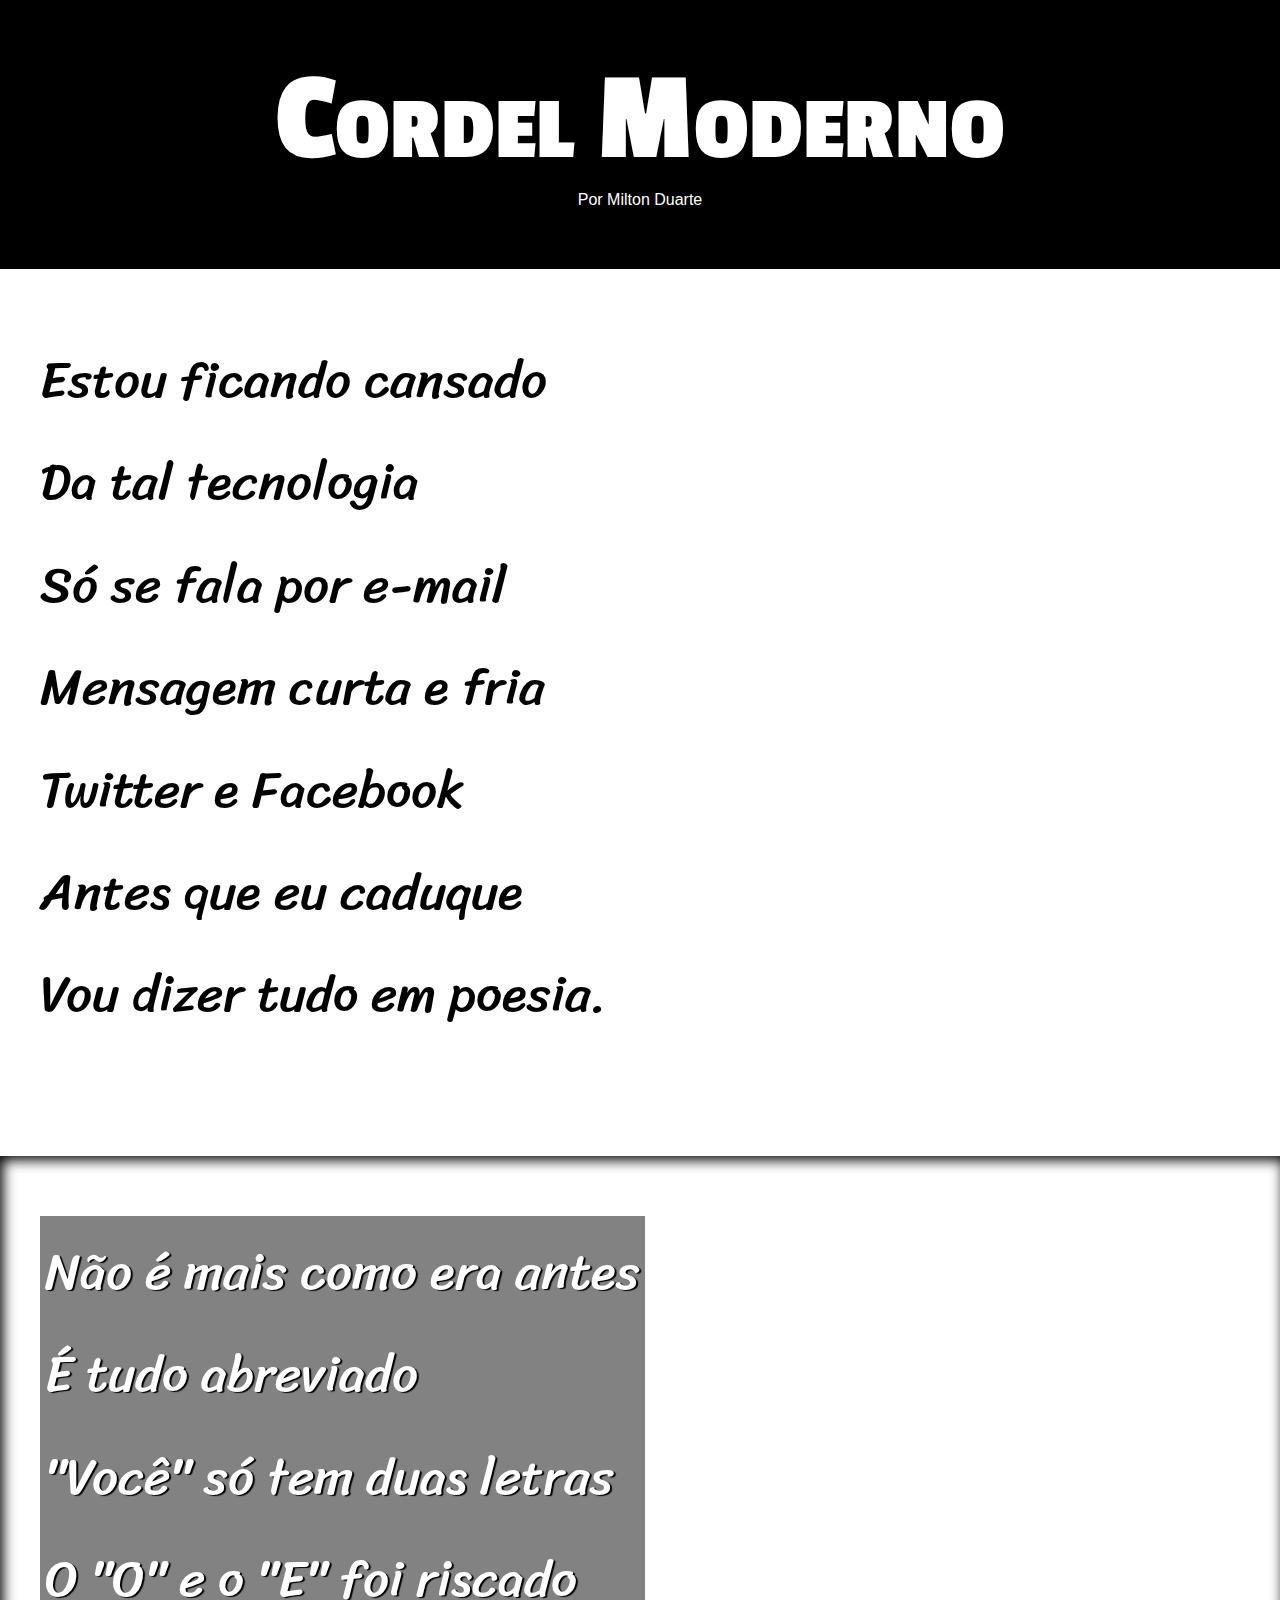
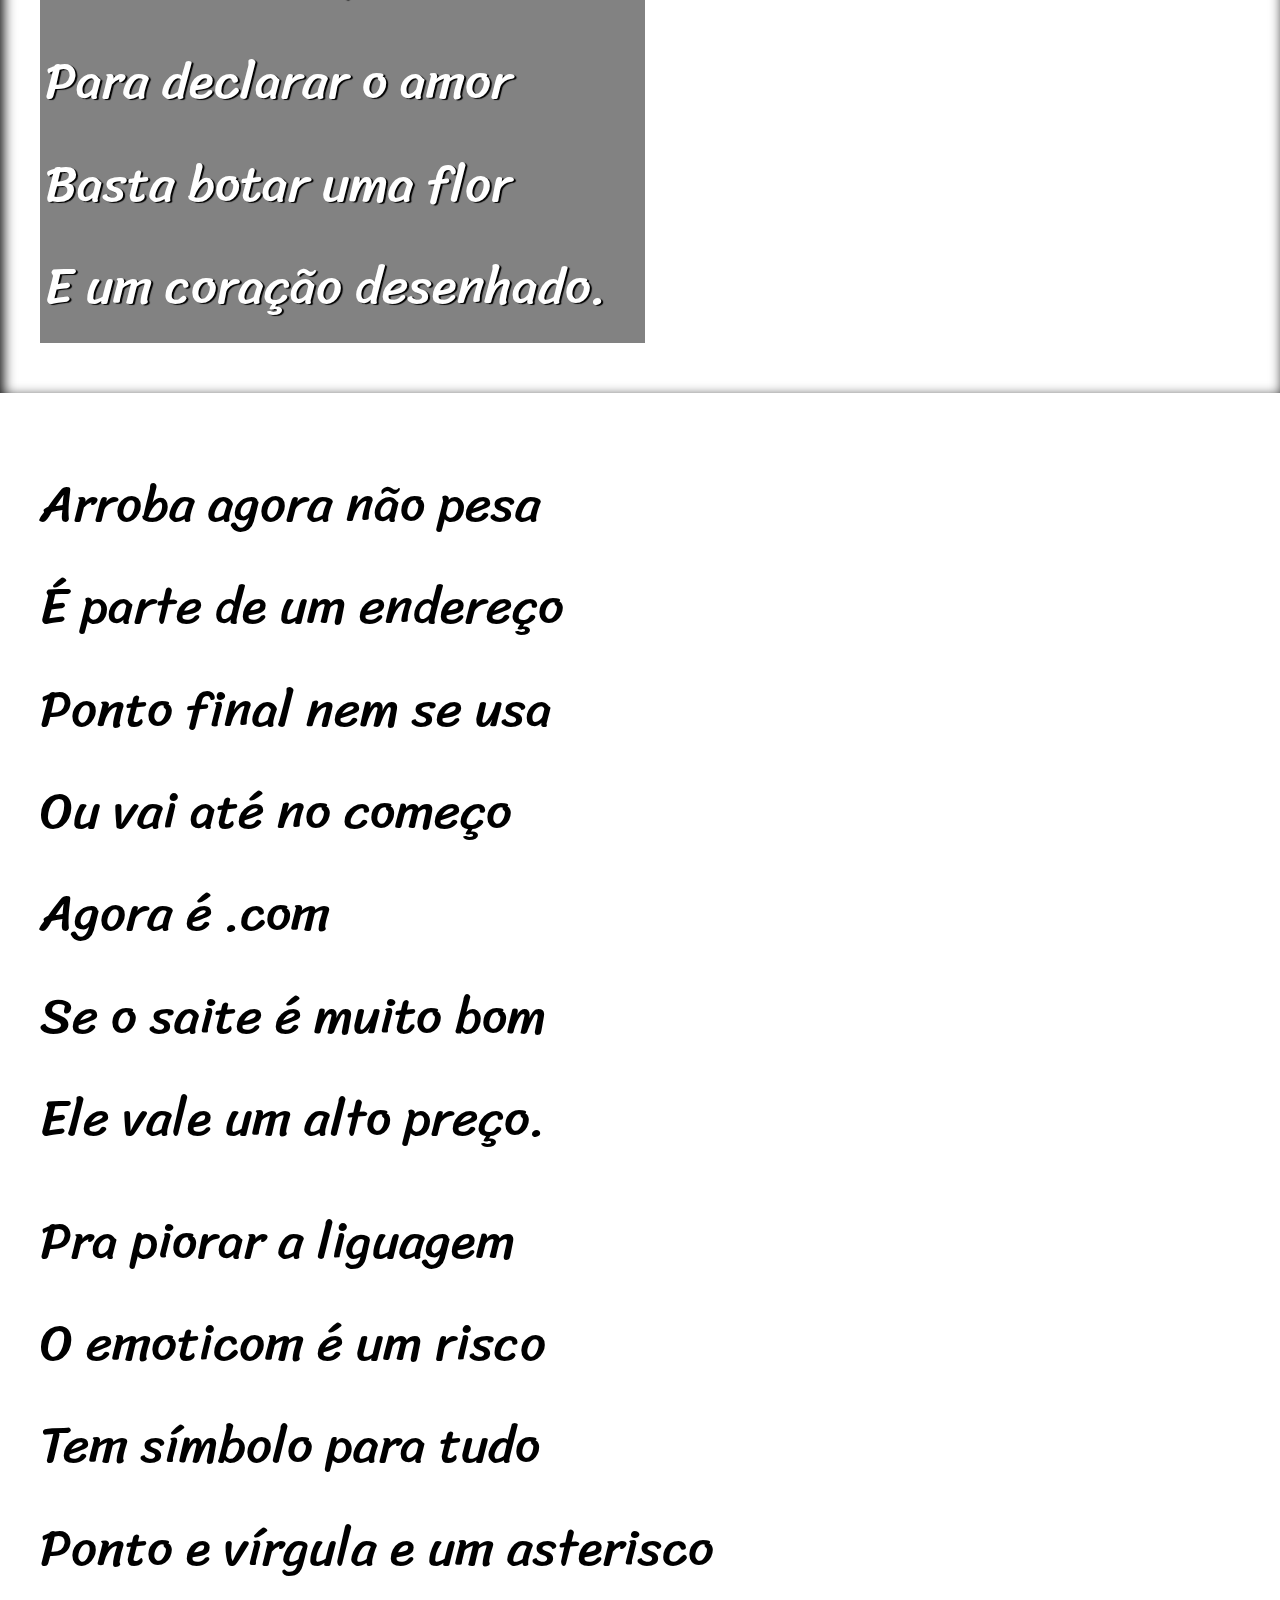
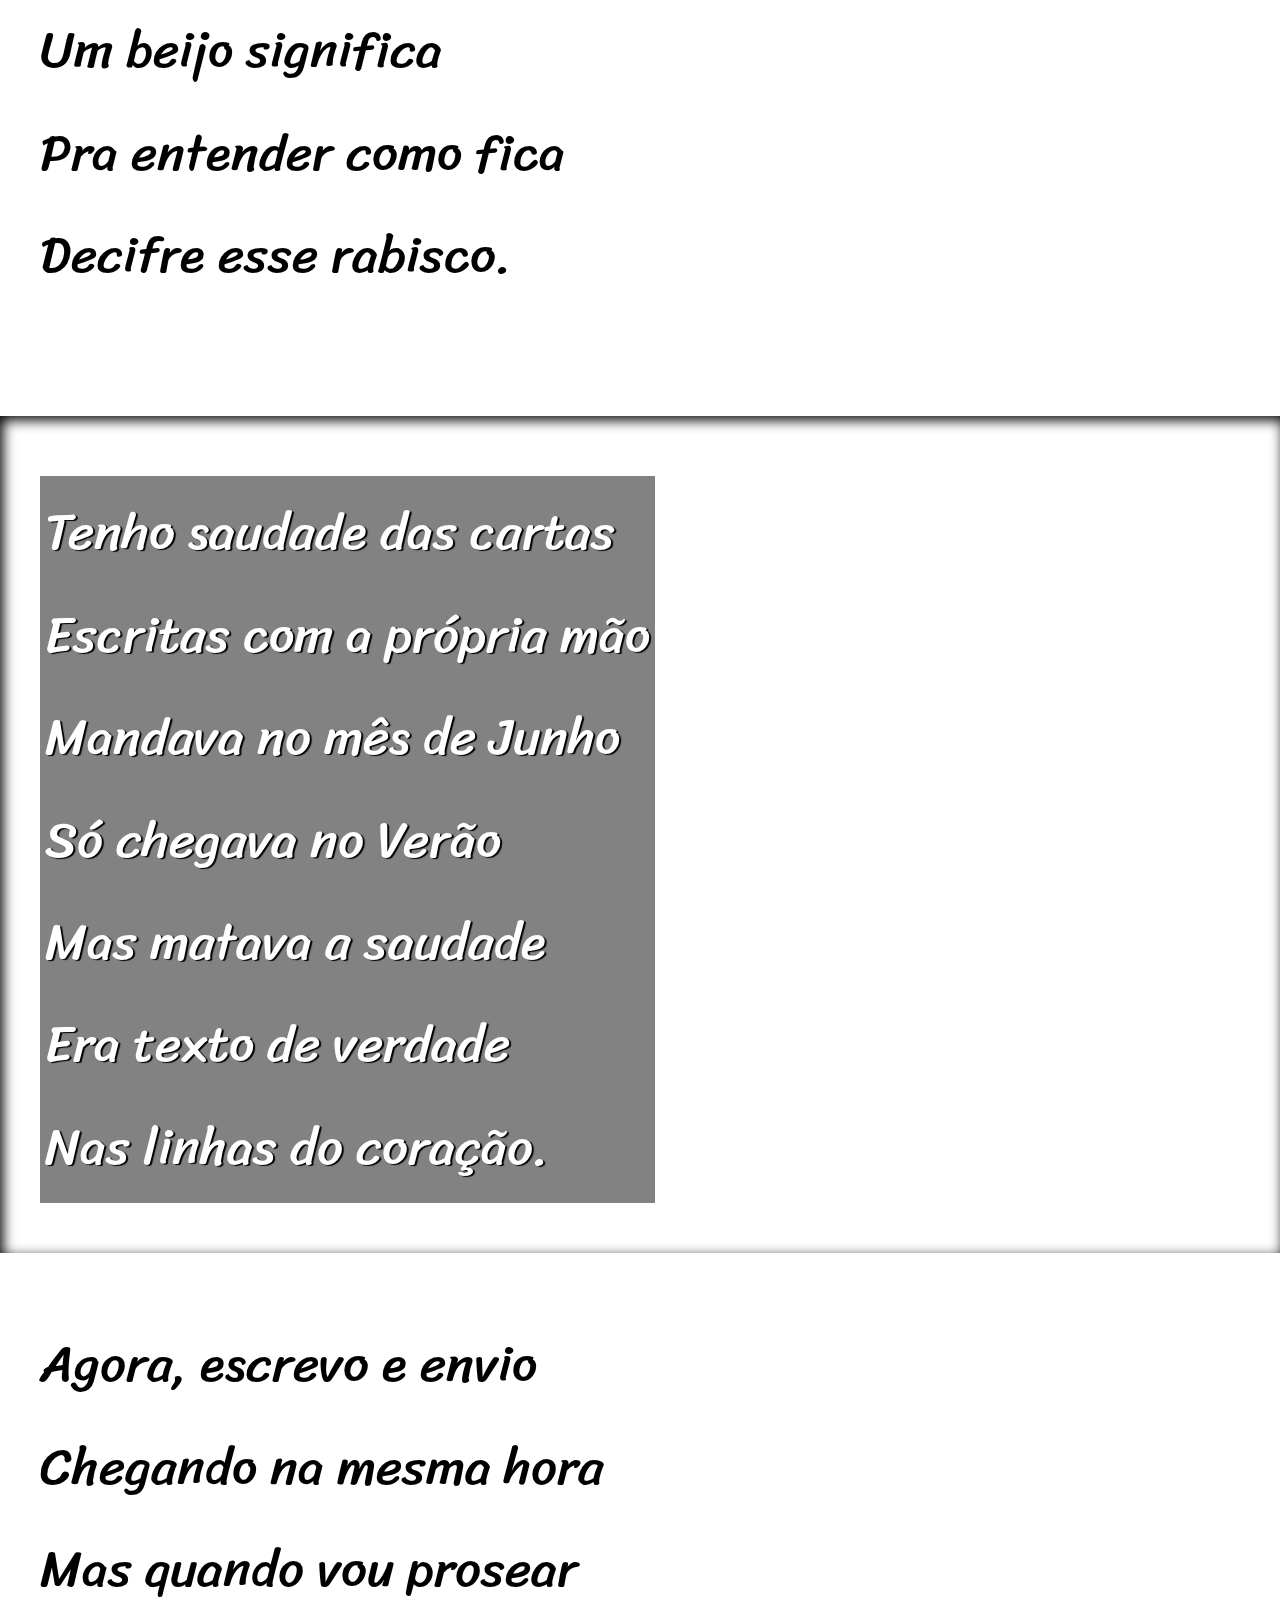
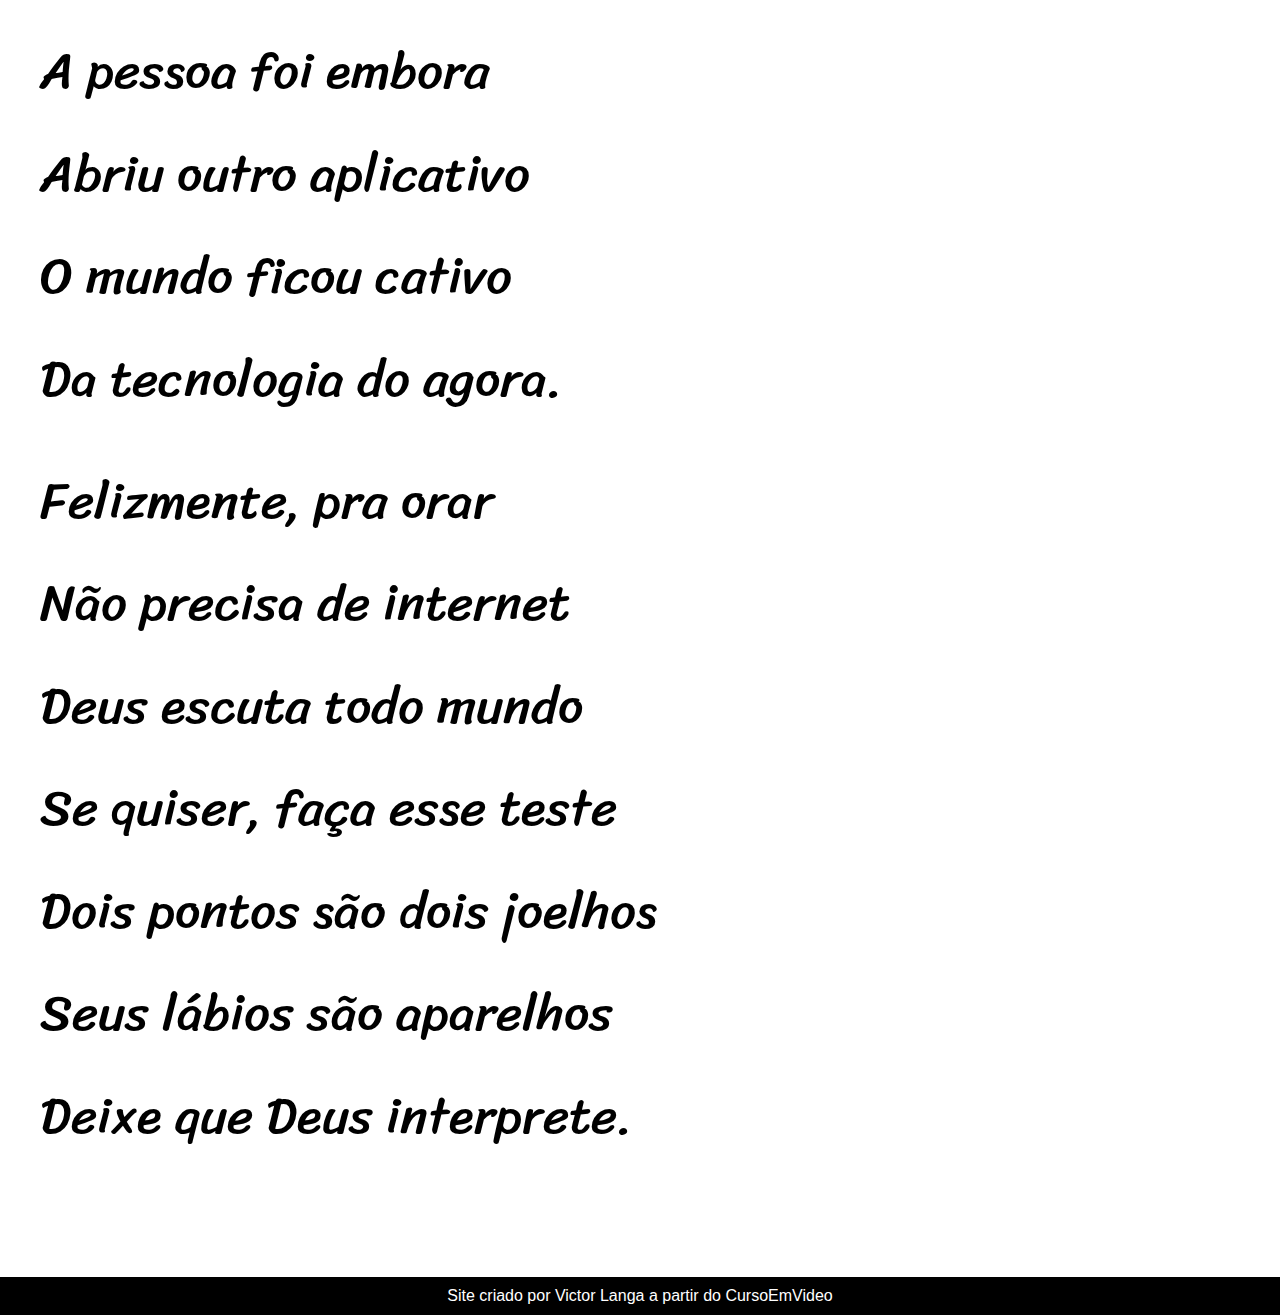
<file: index.html>
<!DOCTYPE html>
<html lang="pt-br">
<head>
    <meta charset="UTF-8">
    <meta name="viewport" content="width=device-width, initial-scale=1.0">
    <link rel="stylesheet" href="estilo/style.css">
    <title>Cordel Moderno</title>
</head>
<body>
    <header>
        <h1>Cordel Moderno</h1>
        <p id="m">
            Por
            <a href="https://www.recantodasletras.com.br/poesias/3186743" target="_blank" rel="external"> Milton Duarte</a>
        </p>
    </header>

    <section>
        <p>
            Estou ficando cansado <br>
            Da tal tecnologia <br>
            Só se fala por e-mail <br>
            Mensagem curta e fria <br>
            Twitter e Facebook <br>
            Antes que eu caduque <br>
            Vou dizer tudo em poesia.
        </p>
    </section>

    <section class="container" id="img1">
        <p>
            Não é mais como era antes <br>
            É tudo abreviado <br>
            "Você" só tem duas letras <br>
            O "O" e o "E" foi riscado <br>
            Para declarar o amor <br>
            Basta botar uma flor <br>
            E um coração desenhado.
        </p>
    </section>
    
    <section>
        <p id="normal">
            Arroba agora não pesa <br>
            É parte de um endereço <br>
            Ponto final nem se usa <br>
            Ou vai até no começo <br>
            Agora é .com <br>
            Se o saite é muito bom <br>
            Ele vale um alto preço.
        </p>
        <p>
            Pra piorar a liguagem <br>
            O emoticom é um risco <br>
            Tem símbolo para tudo <br>
            Ponto e vírgula e um asterisco <br>
            Um beijo significa <br>
            Pra entender como fica <br>
            Decifre esse rabisco.
        </p>
    </section>

    <section class="container" id="img2">
        <p>
            Tenho saudade das cartas <br>
            Escritas com a própria mão <br>
            Mandava no mês de Junho <br>
            Só chegava no Verão <br>
            Mas matava a saudade <br>
            Era texto de verdade <br>
            Nas linhas do coração.
        </p>
    </section>

    <section>
        <p id="normal">
            Agora, escrevo e envio <br>
            Chegando na mesma hora <br>
            Mas quando vou prosear <br>
            A pessoa foi embora <br>
            Abriu outro aplicativo <br>
            O mundo ficou cativo <br>
            Da tecnologia do agora.
        </p>

        <p>
            Felizmente, pra orar <br>
            Não precisa de internet <br>
            Deus escuta todo mundo <br>
            Se quiser, faça esse teste <br>
            Dois pontos são dois joelhos <br>
            Seus lábios são aparelhos <br>
            Deixe que Deus interprete.
        </p>
    </section>

    <footer>Site criado por <a href="https://github.com/victorlanga348" target="_blank" rel="external">Victor Langa</a> a partir do <a href="https://www.cursoemvideo.com/" target="_blank" rel="external">CursoEmVideo</a></footer>
</body>
</html>
</file>
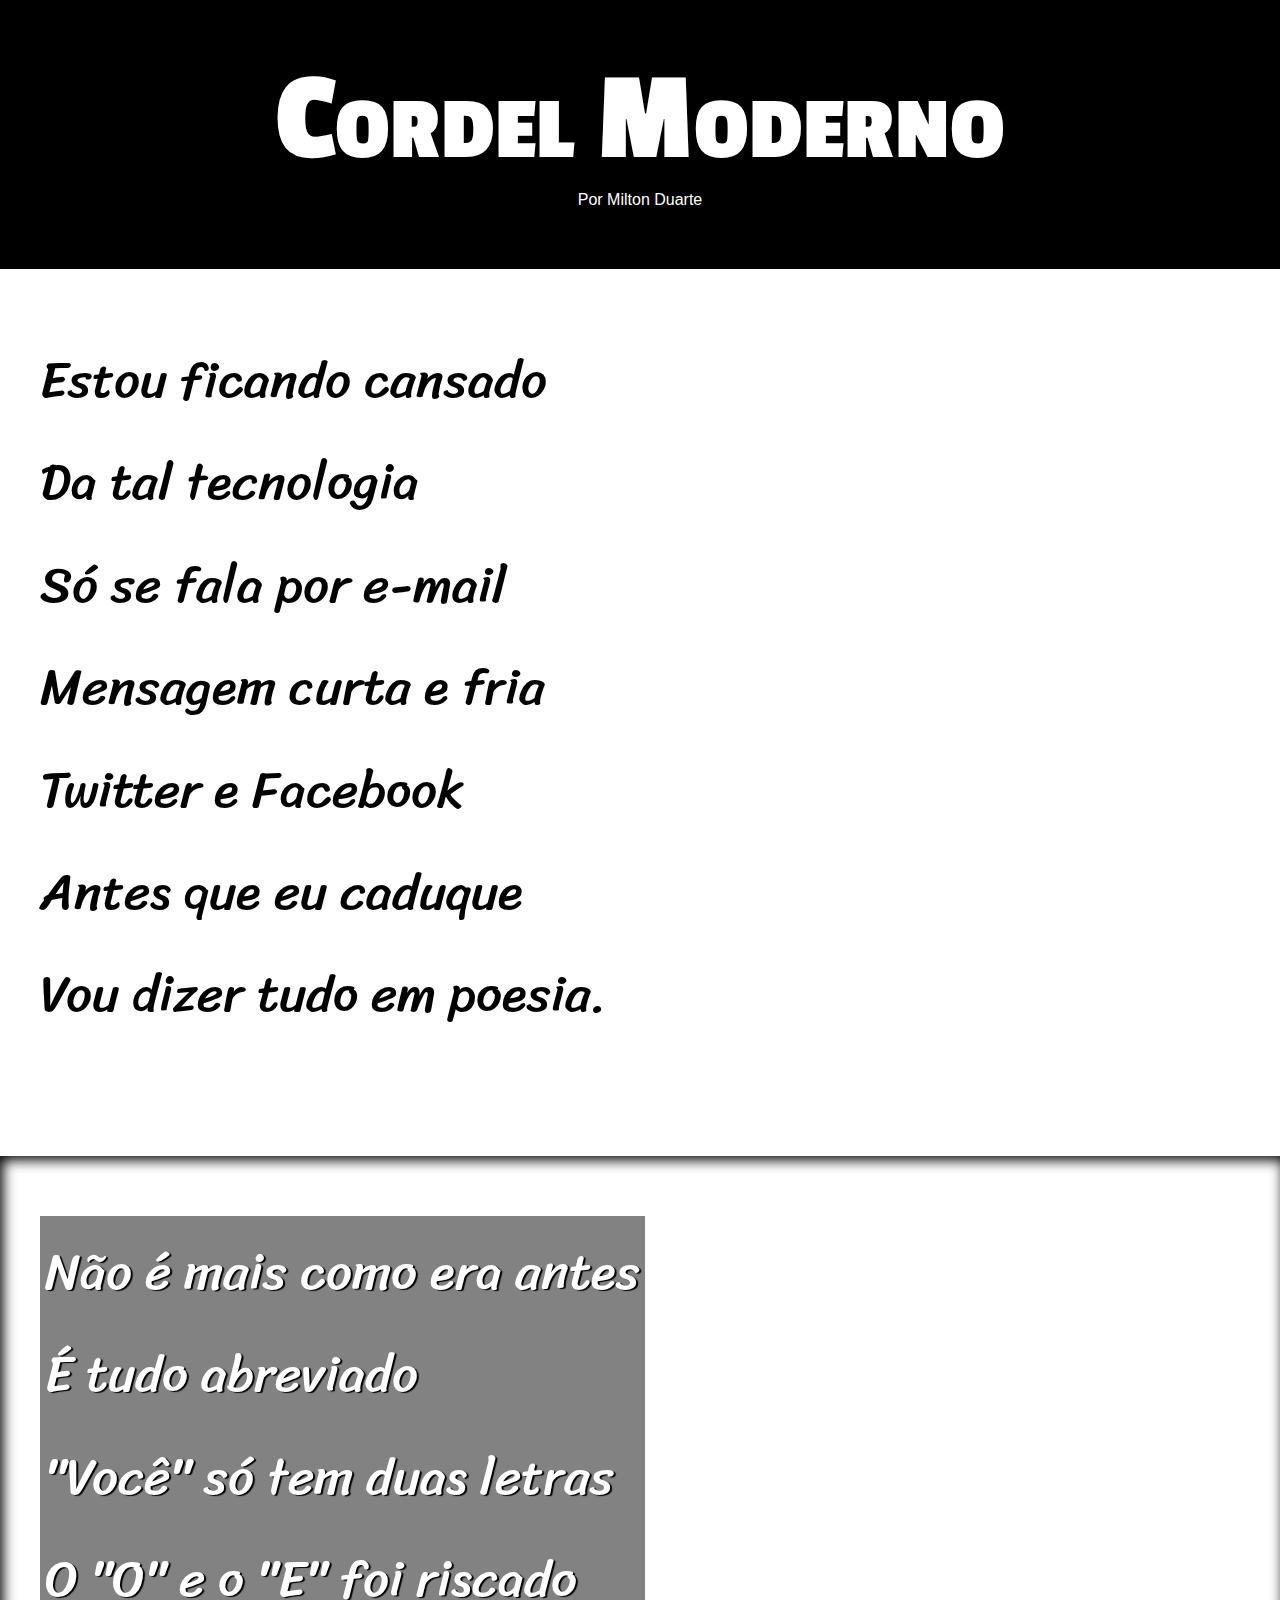
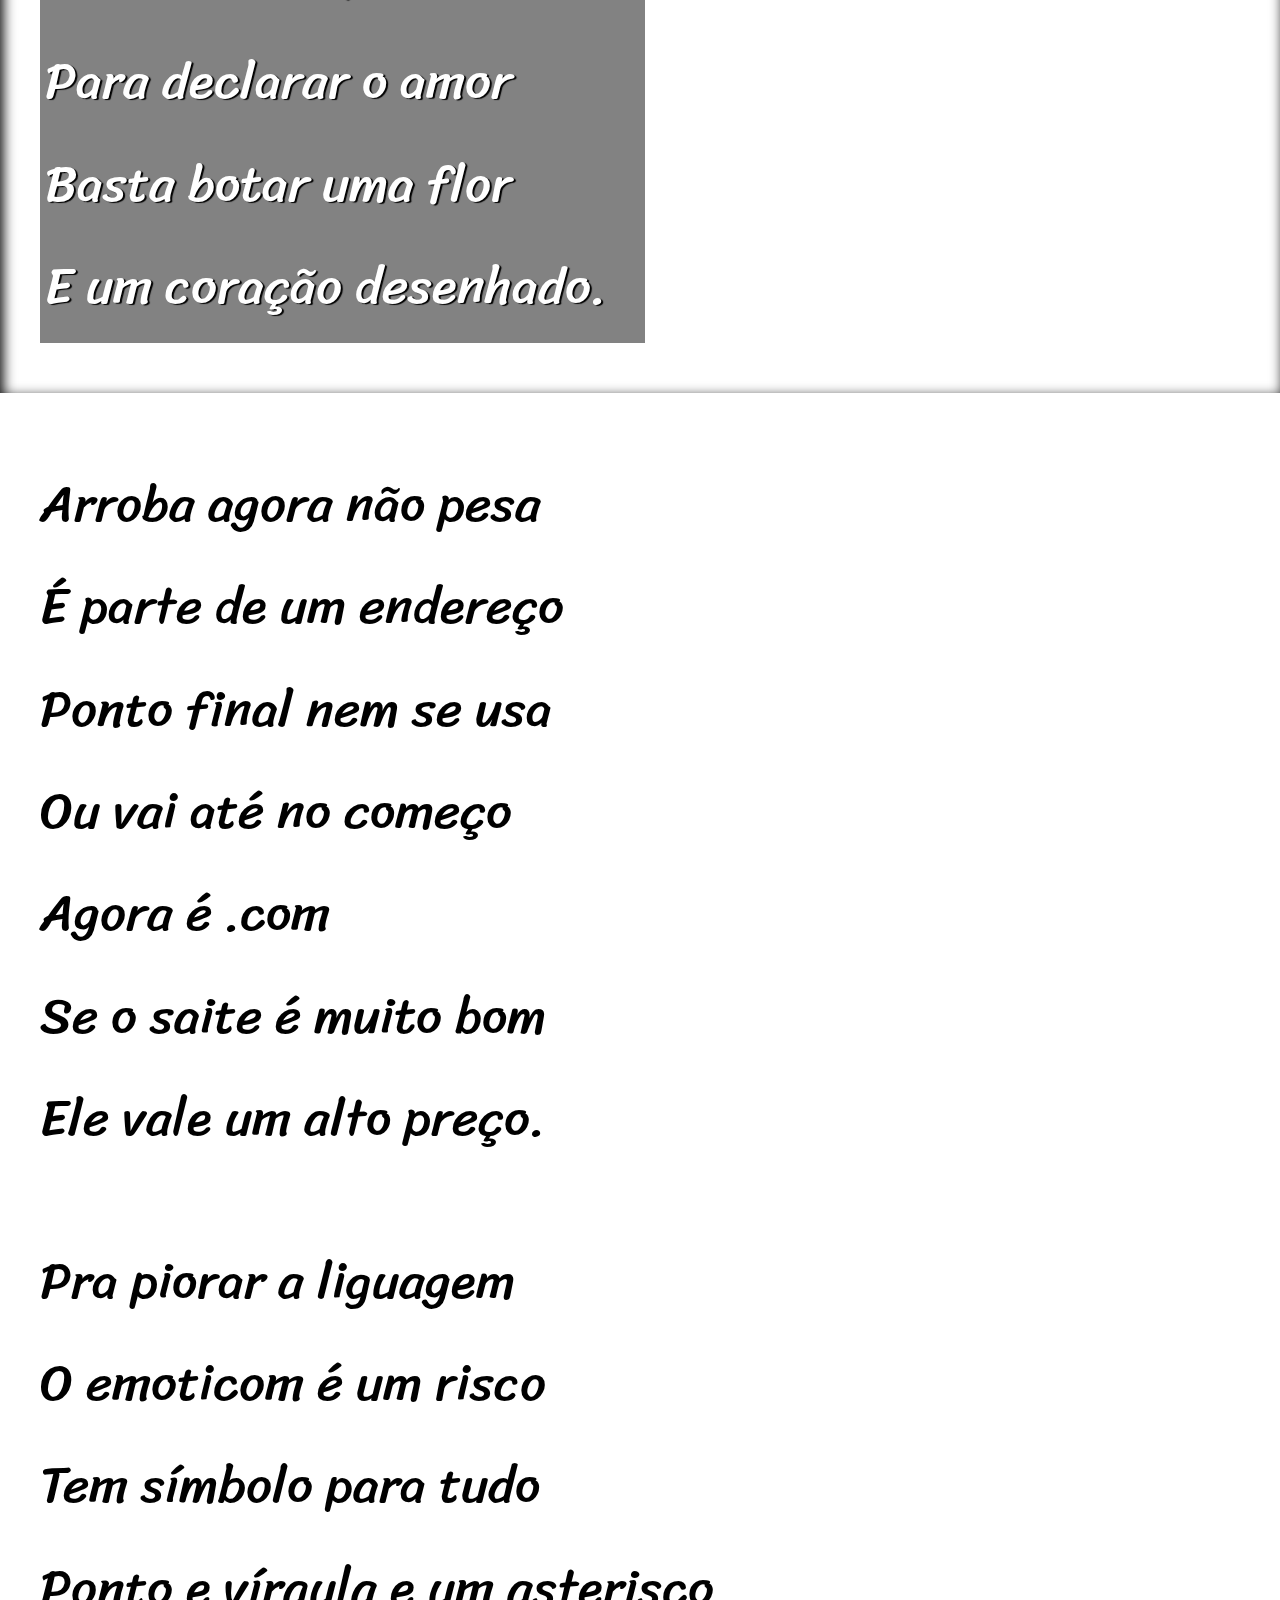
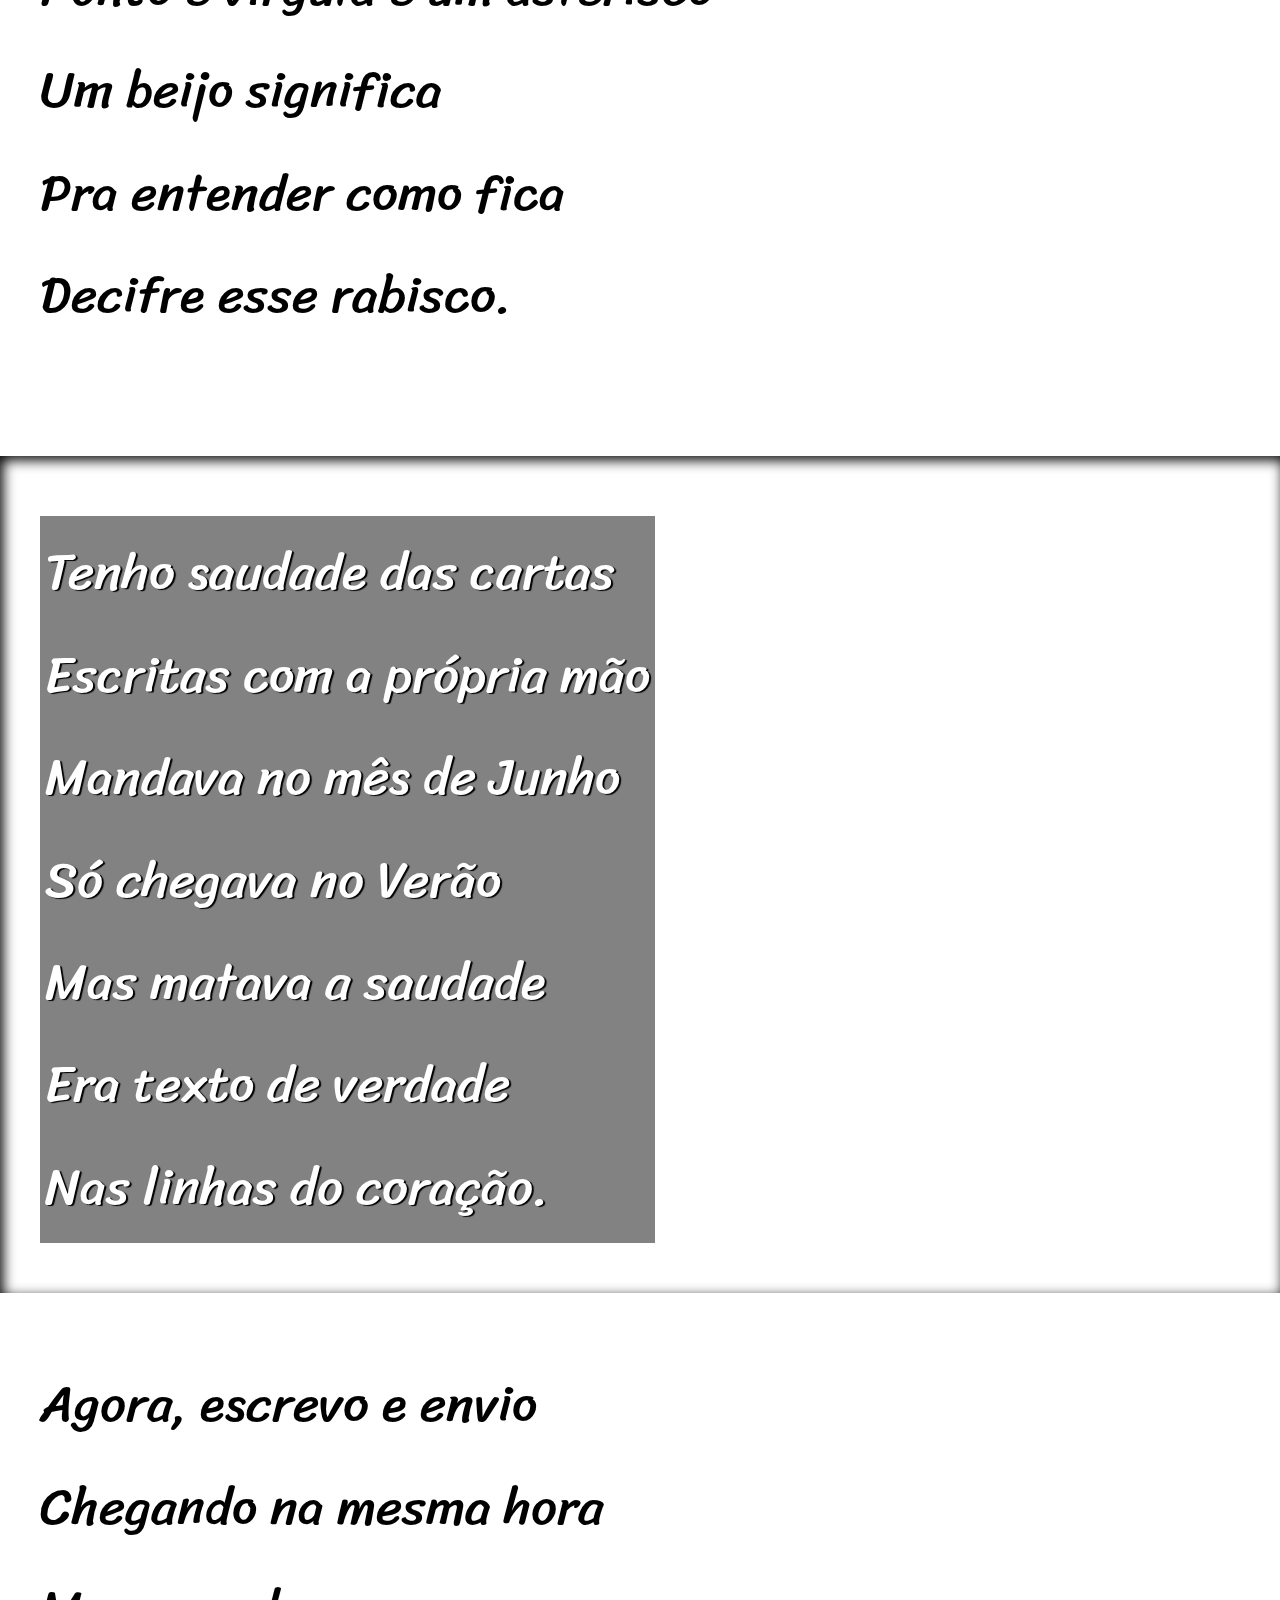
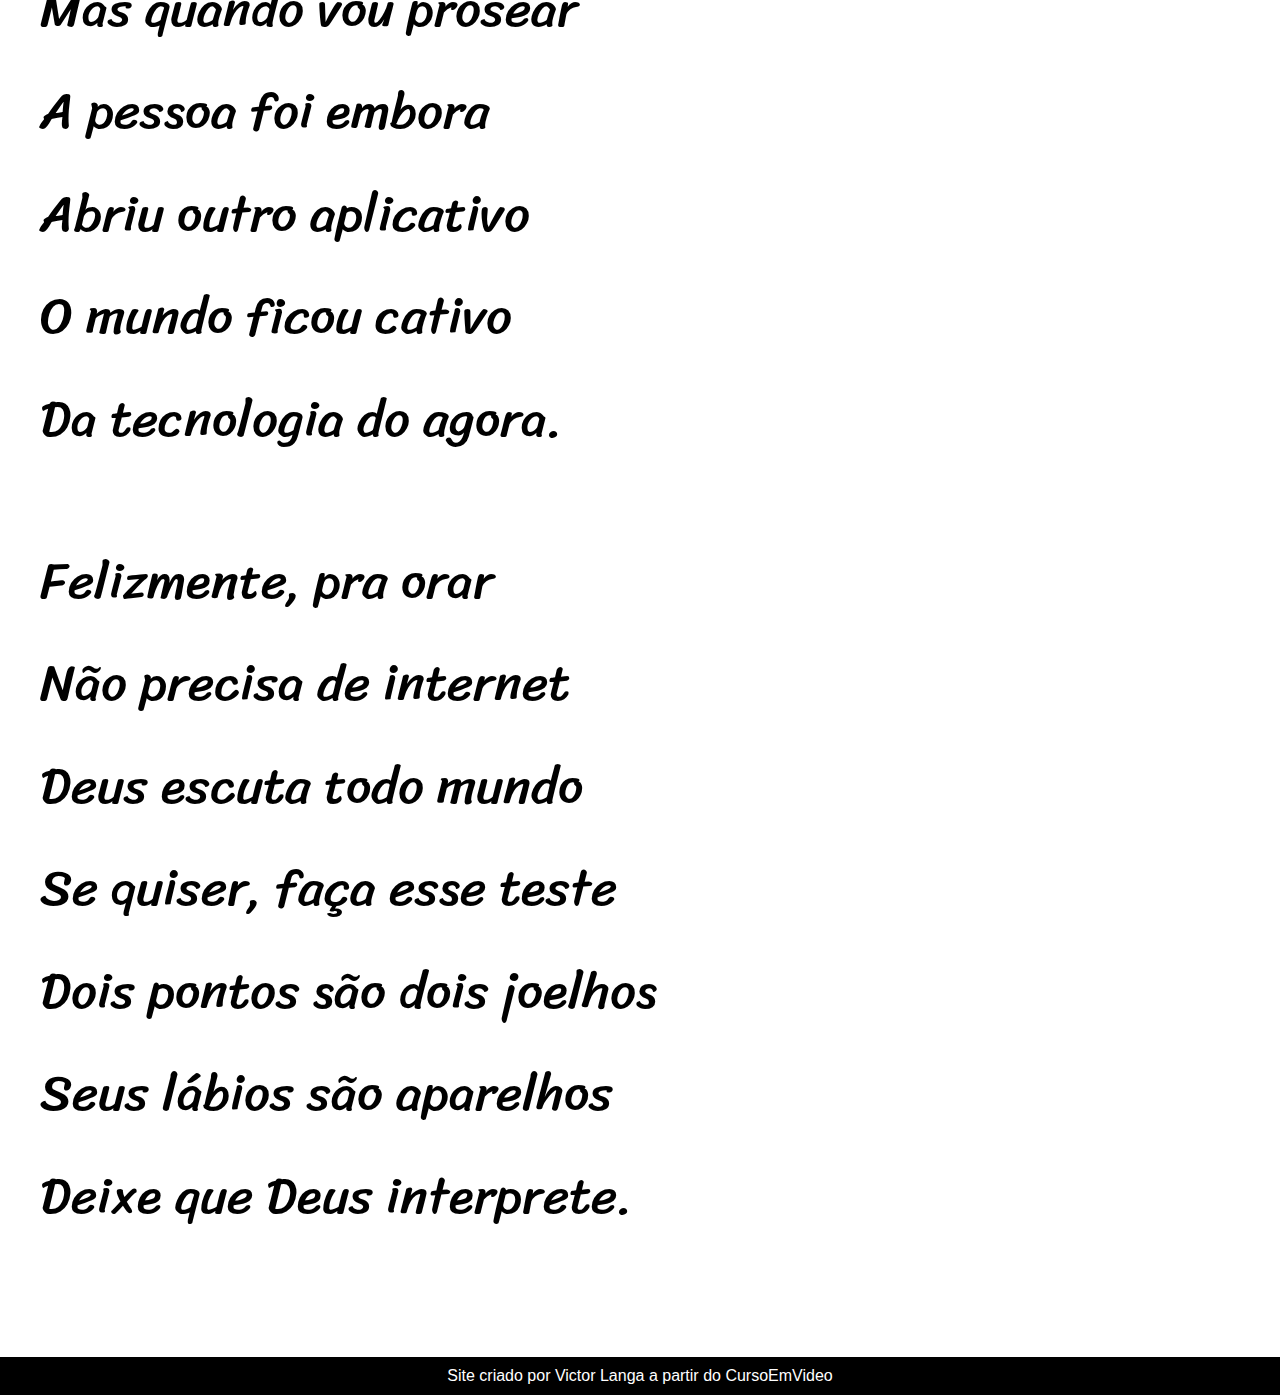
<file: cordel.html>
<!DOCTYPE html>
<html lang="pt-br">
<head>
    <meta charset="UTF-8">
    <meta name="viewport" content="width=device-width, initial-scale=1.0">
    <link rel="stylesheet" href="estilo/style.css">
    <title>Cordel Moderno</title>
</head>
<body>
    <header>
        <h1>Cordel Moderno</h1>
        <p id="m">
            Por
            <a href="https://www.recantodasletras.com.br/poesias/3186743" target="_blank" rel="external"> Milton Duarte</a>
        </p>
    </header>

    <section>
        <p>
            Estou ficando cansado <br>
            Da tal tecnologia <br>
            Só se fala por e-mail <br>
            Mensagem curta e fria <br>
            Twitter e Facebook <br>
            Antes que eu caduque <br>
            Vou dizer tudo em poesia.
        </p>
    </section>

    <section class="container" id="img1">
        <p>
            Não é mais como era antes <br>
            É tudo abreviado <br>
            "Você" só tem duas letras <br>
            O "O" e o "E" foi riscado <br>
            Para declarar o amor <br>
            Basta botar uma flor <br>
            E um coração desenhado.
        </p>
    </section>
    
    <section>
        <p>
            Arroba agora não pesa <br>
            É parte de um endereço <br>
            Ponto final nem se usa <br>
            Ou vai até no começo <br>
            Agora é .com <br>
            Se o saite é muito bom <br>
            Ele vale um alto preço.
        </p>
        <p>
            Pra piorar a liguagem <br>
            O emoticom é um risco <br>
            Tem símbolo para tudo <br>
            Ponto e vírgula e um asterisco <br>
            Um beijo significa <br>
            Pra entender como fica <br>
            Decifre esse rabisco.
        </p>
    </section>

    <section class="container" id="img2">
        <p>
            Tenho saudade das cartas <br>
            Escritas com a própria mão <br>
            Mandava no mês de Junho <br>
            Só chegava no Verão <br>
            Mas matava a saudade <br>
            Era texto de verdade <br>
            Nas linhas do coração.
        </p>
    </section>

    <section>
        <p>
            Agora, escrevo e envio <br>
            Chegando na mesma hora <br>
            Mas quando vou prosear <br>
            A pessoa foi embora <br>
            Abriu outro aplicativo <br>
            O mundo ficou cativo <br>
            Da tecnologia do agora.
        </p>

        <p>
            Felizmente, pra orar <br>
            Não precisa de internet <br>
            Deus escuta todo mundo <br>
            Se quiser, faça esse teste <br>
            Dois pontos são dois joelhos <br>
            Seus lábios são aparelhos <br>
            Deixe que Deus interprete.
        </p>
    </section>

    <footer>Site criado por <a href="https://github.com/victorlanga348" target="_blank" rel="external">Victor Langa</a> a partir do <a href="https://www.cursoemvideo.com/" target="_blank" rel="external">CursoEmVideo</a></footer>
</body>
</html>
</file>
<file: estilo/style.css>
@charset "UTF-8";

@import url('https://fonts.googleapis.com/css2?family=Passion+One:wght@400;700;900&display=swap');

@import url('https://fonts.googleapis.com/css2?family=Sriracha&display=swap');

.passion-one-regular {
  font-family: "Passion One", sans-serif;
  font-weight: 400;
  font-style: normal;
}

.sriracha-regular {
  font-family: "Sriracha", cursive;
  font-weight: 400;
  font-style: normal;
}

*{
    padding: 0;
    margin: 0;
    outline: none;
    box-sizing: border-box;  
}

:root{
    --fonte1: Verdana, Geneva, Tahoma, sans-serif;
    --fonte2: "Passion One", sans-serif;
    --fonte3: "Sriracha", cursive;
}

/*
gerais
*/

header{
    text-align: center;
    background-color: black;
    color: white;
}

h1{
    padding-top: 50px;
    font-size: 10vw;
    font-variant: small-caps;
    font-family: var(--fonte2);
}

p{
    padding-bottom: 60px;
}

a{
    text-decoration: none;
    color: inherit;
}
a:hover{
    text-decoration: underline;
}

section{
    font-family: var(--fonte3);
    padding: 60px 0px 50px 40px;
    line-height: 2em;
    font-size: 4vw;
    background-color: white;
}

.container{
    background-attachment: fixed;
    background-position: right center;
    background-size: cover;
    box-shadow: inset 3px 4px 13px 0px black;
}

footer{
    padding: 10px;
    background-color: black;
    color: white;
    font-family: var(--fonte1);
    text-align: center;
}

#normal{
    padding-bottom: 20px;
}

/*
especifico
*/

#m{
    font-family: var(--fonte1);
}

.container > p{
    display: inline-block;
    background-color: rgba(0, 0, 0, 0.489);
    color: white;
    padding: 5px;
    text-shadow: 1.5px 1px 1px black;
}

#img1{
    background-image: url("../pacote-d012/imagens/background001.jpg");
}

#img2{
    background-image: url("../pacote-d012/imagens/background002.jpg");
}
</file>
